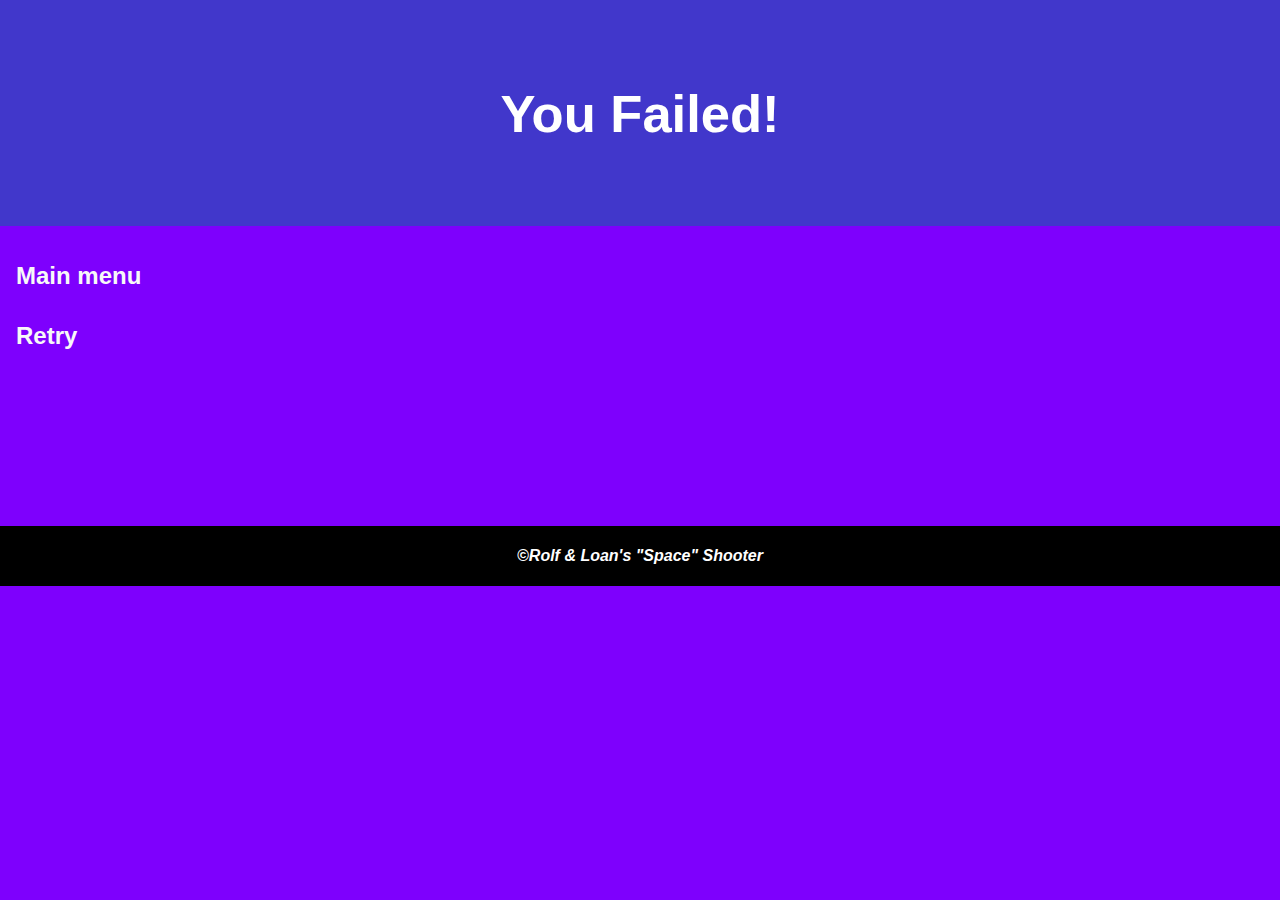
<file: Content/Failed.html>
<!DOCTYPE html>
<html lang="en">
<head> 
    <link rel="stylesheet" href="./Failed.css">
    
</head>
<body> 
    <header>
        <h2>
       
            <p>You Failed!</p>
            </a>
             
        
            
          
        
        </h2>
      </header>
      
      <section>
        <nav>
          <ul>
            
            <li><a href="./Main_menu.html"><b>Main menu</a></b></li>
            <li><a href="./Main_menu.html"><b>Retry</a></b></li>
            
         
        
          </ul>
        </nav>
        
       
      </section>
      
      <footer>
        <p><b><i>©Rolf & Loan's "Space" Shooter</i></b></p>
      </footer>
      
   
</body>
</html>
</file>
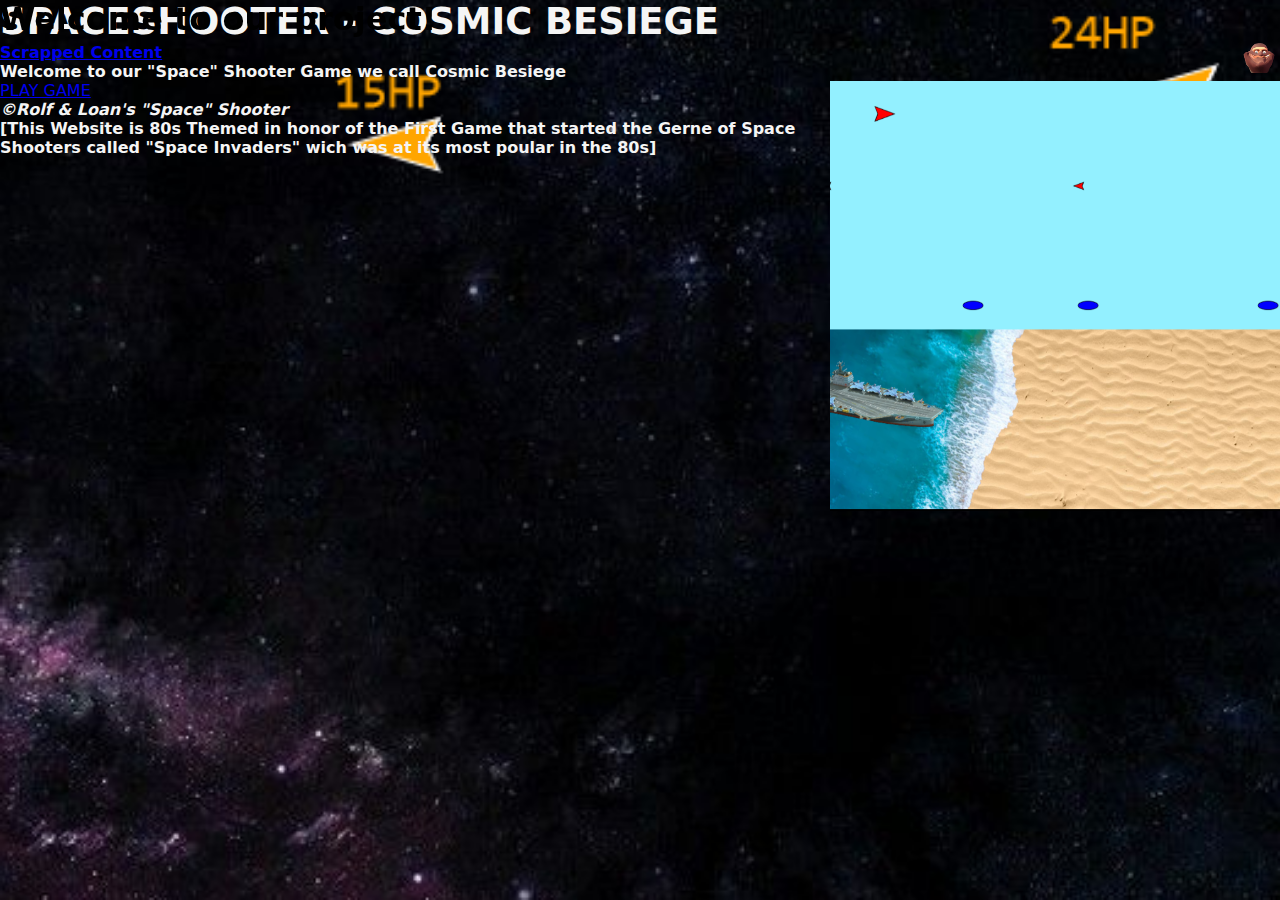
<file: Content/Archive/Main_menu.html>
<!DOCTYPE html>
<html lang="en">
<head> 
    <link rel="stylesheet" href="../Scribbles/game.css">
    
</head>
<body> 
    <header>
        <h2>
       
            <p>Spaceshooter - Cosmic Besiege</p>
            </a>
            <a href="https://www.youtube.com/watch?v=dQw4w9WgXcQ">
            <img src="./Media/Cheats.png" alt="English" style="width: 40px; height: 30px; float: right;"> 
          </a>
        
        </h2>
      </header>
      
      <section>
        <nav>
          <ul>
            
            <li><a href="./Scrapped.html"><b>Scrapped Content</a></b></li>
         
        
          </ul>
        </nav>
        
        <article>
          <h1>
            <b>Welcome to our project!</b></h1>
          <p>Welcome to our "Space" Shooter Game we call Cosmic Besiege</p>
          <img src="./Media/Game.png" style="width: 450px; height: 430px; float: right;">
          </p>
          <a href="./Game.html" id="play" target="_blank">PLAY GAME</a>
          
      
          
        </article>
      </section>
      
      <footer>
        <p><b><i>©Rolf & Loan's "Space" Shooter</i></b></p>
        <p>[This Website is 80s Themed in honor of the First Game that started the Gerne of Space Shooters called "Space Invaders" wich was at its most poular in the 80s]</p>
      </footer>
      
   
</body>
</html>
</file>
<file: Content/Failed.css>
*
 {
  box-sizing: border-box;
}

body {
  font-family: Arial, Helvetica, sans-serif; 
  margin: 0; 
  background-color: #7e00fd
}

h1, p {
  color: white;
}

/* Style the header */
header {
  background-color: rgb(65, 55, 203);
  padding: 30px;
  text-align: center;
  font-size: 35px;
  color: rgb(38, 4, 131);
} 
li a {
  display: block;
  color: rgb(248, 248, 248);
  padding:  16px;
  text-decoration: none; 
  font-family: Arial, Helvetica, sans-serif;
  font-size: larger;
} 

li a.active {
  background-color: #04AA6D;
  color: white;
}

li a:hover:not(.active) {
  background-color: rgb(250, 151, 2);
  color: white;
} 

/* Create two columns/boxes that floats next to each other */
nav {
  float: center;
  width: 30%; 
  margin: 0; 
  overflow: hidden; 
  height: 100%;  
  padding: 0; 
  font-size: 20px;
 height: 300px;
  text-align: auto; 

}

/* Style the list inside the menu  */
nav ul {
  list-style-type: none;
  padding: 0;
}



/* Clear floats after the columns */
section::after {
  content: "";
  display: table;
  clear: both;
}

/* Style the footer */
footer {
  background-color: rgb(0, 0, 0);
  padding: 5px;
  text-align: center;
  color: rgb(255, 253, 253); 
  
} 
table {
  font-family: arial, sans-serif;
  border-collapse: collapse;
  width: 100%;
}

td, th {
  border: 1px solid #dddddd;
  text-align: left;
  padding: 8px;
}

tr:nth-child(even) {
  background-color: white;
}

/* Responsive layout - makes the two columns/boxes stack on top of each other instead of next to each other, on small screens */
@media (max-width: 600px) {
  nav, article {
    width: 100%;
    height: auto;
  } 
  
} 
.vertical-center {
  margin: 1;
  position: absolute;
  height: 80%;
  width: 80%;
  top: 80%;
  -ms-transform: translateY(-50%);
  transform: translateY(-50%);
}
article{
    
    color: rgb(238, 235, 247);
  } rgb(14, 14, 14)
</file>
<file: Content/Scribbles/game.css>
*{
    padding: 0;
    margin: 0;
    box-sizing: border-box;
    font-family: system-ui, -apple-system, BlinkMacSystemFont, 'Segoe UI', Roboto, Oxygen, Ubuntu, Cantarell, 'Open Sans', 'Helvetica Neue', sans-serif;
    user-select: none;
}
body {
    background-image: url(../Images/game.png);
    background-size: cover;
    background-attachment: fixed;
    background-position: bottom;
}
#main {
    backdrop-filter: blur(15px);
    background-image: radial-gradient(rgba(0, 0, 0, 0), rgba(0, 0, 0, 1));
}
canvas {
    /* background-color: aquamarine; */
    background-image: url("https://i.pinimg.com/originals/cc/09/3e/cc093e9d78a02bc599bbcb9a151b2958.jpg");
    box-shadow: 0 0 10px 5px #0a0;
}
#player {
    z-index: 1;
    display: block;
}
h1 {
    position: fixed;
    top: 0;
}
h2, p {
    font-weight: 900;
    color: whitesmoke;
}
#life, #timer, #scoreboard, h2 {
    text-transform: uppercase;
    font-size: 2.3em;
}
#life, #scoreboard {
    left: 20px;
}
#life, #scoreboard, #timer, #infos {
    color: #0a0;
}
#infos {
    width: 1080px;
    text-align: center;
    font-size: 1.3em;
}
#timer {
    right: calc(100vw - 1060px);
}
#scoreboard, #timer {
    top: 50px;
}
#gameOver {
    height: 250px;
    width: 350px;
    background-color: rgba(15, 21, 27, 0.812);
    position: fixed;
    top: 50%;
    left: 50%;
    transform: translate(-50%, -50%);
    visibility: hidden;
    display: flex;
    flex-direction: column;
    align-items: center;
    justify-content: space-around;
    border-radius: 5px;
}
#restart {
    font-size: 2.3em;
    font-weight: 700;
    padding: 5px;
    border-radius: 10px;
}
</file>
